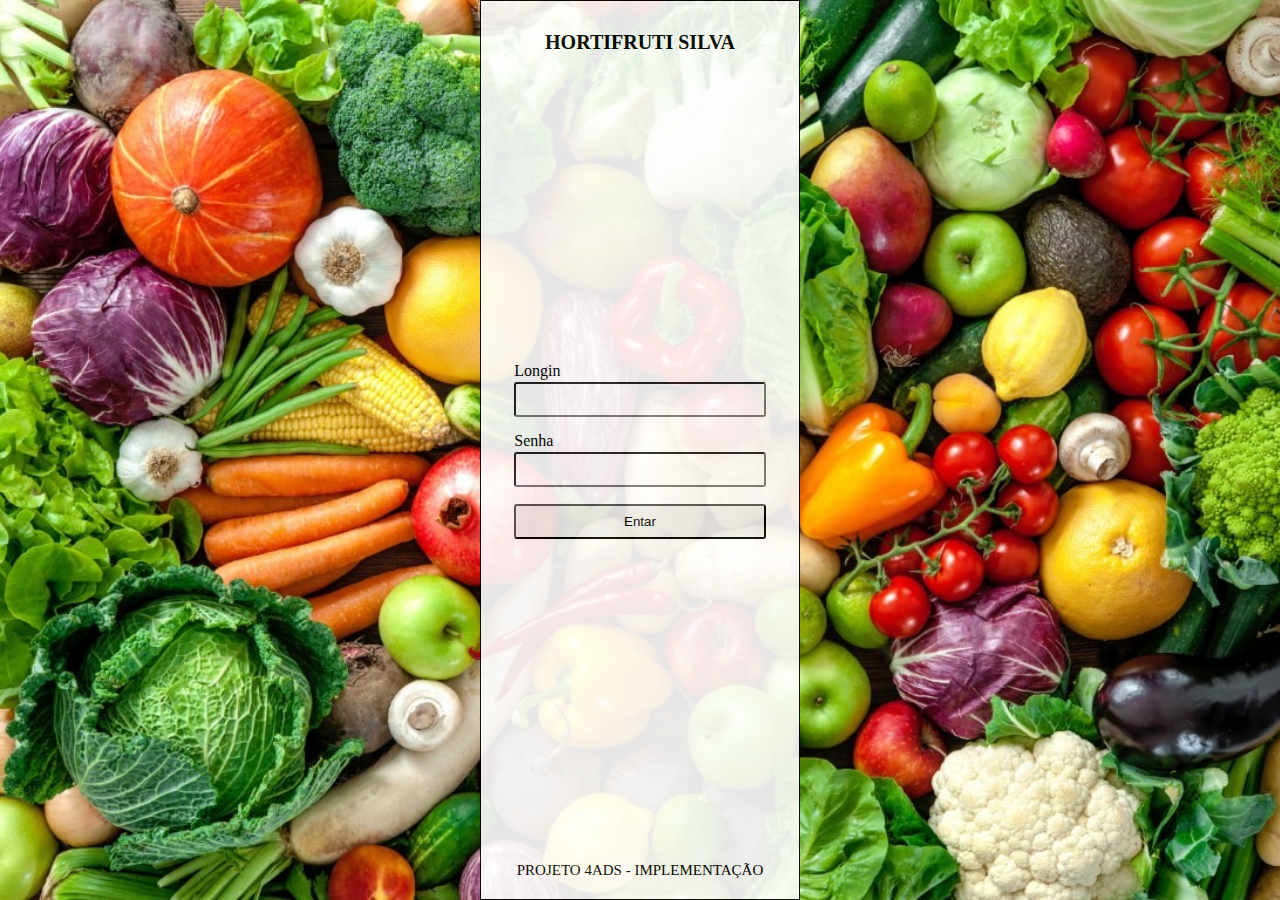
<file: sistema/index.html>
<!DOCTYPE html>
<html lang="pt-br">
  <head>
    <meta charset="UTF-8" />
    <meta http-equiv="X-UA-Compatible" content="IE=edge" />
    <meta name="viewport" content="width=device-width, initial-scale=1.0" />

    <link rel="stylesheet" href="./assets/css/main.css" />

    <title>HortFrut Silva</title>
  </head>
  <body>
    <div class="view-index">
      <div class="container-index flex">
        <header>HortiFruti Silva</header>

        <div id="form">
          <form action="gerenciamento.html" method="post">
            <label for="login">Longin</label>
            <input type="text" />
            <label for="senha">Senha</label>
            <input type="password" />
            <input class="bt" type="submit" value="Entar" />
          </form>
        </div>

        <footer>Projeto 4ads - Implementação</footer>
      </div>
    </div>
  </body>
</html>
</file>
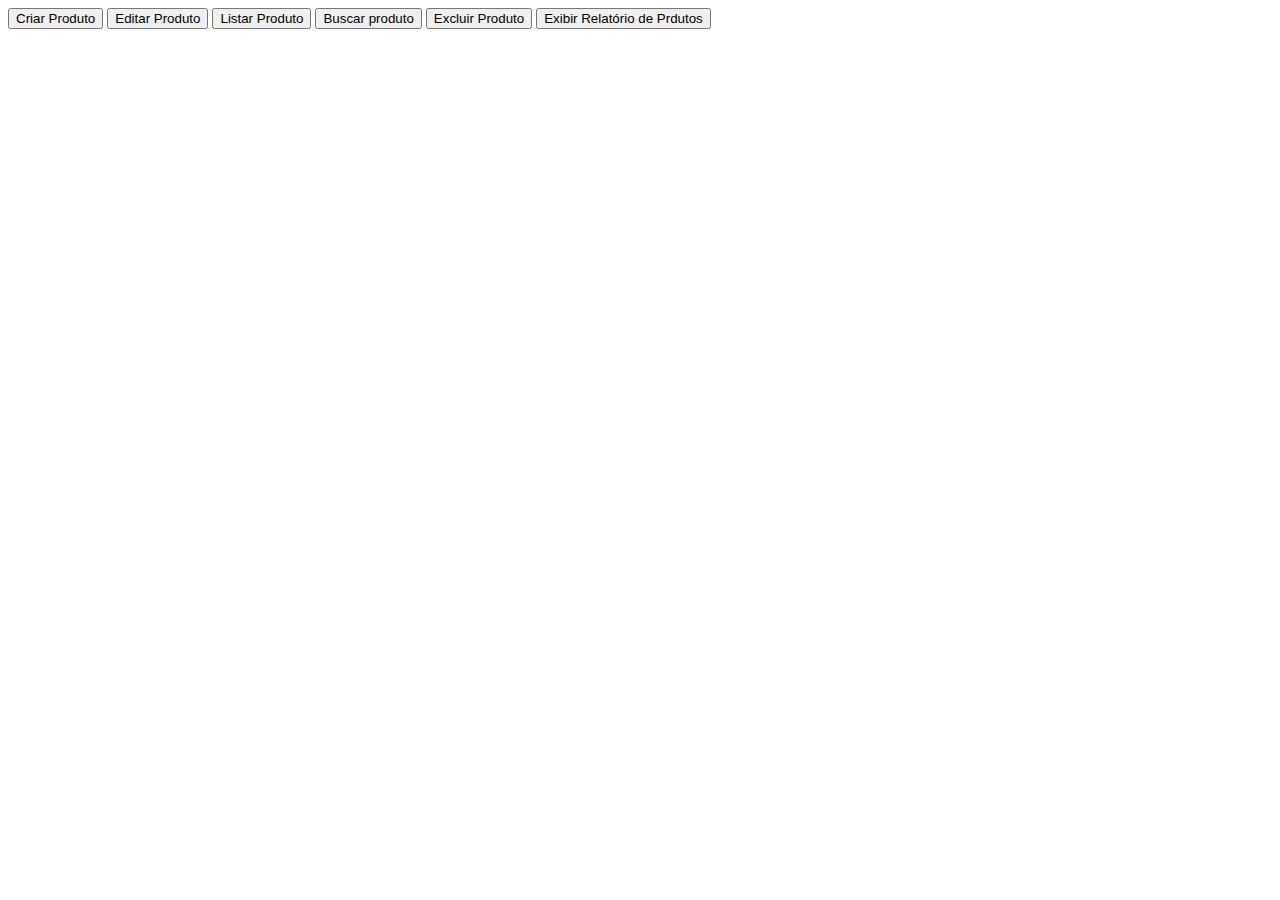
<file: sistema/estoque.html>
<!DOCTYPE html>
<html lang="en">
<head>
    <meta charset="UTF-8">
    <meta http-equiv="X-UA-Compatible" content="IE=edge">
    <meta name="viewport" content="width=device-width, initial-scale=1.0">
    <title>Estoque | Hortifruti Silva</title>
</head>
<body>
    <nav>
        <button> Criar Produto </button>
        <button> Editar Produto </button>
        <button> Listar Produto </button>
        <button> Buscar produto </button>
        <button> Excluir Produto </button>
        <button> Exibir Relatório de Prdutos </button>
    </nav>
</body>
</html>
</file>
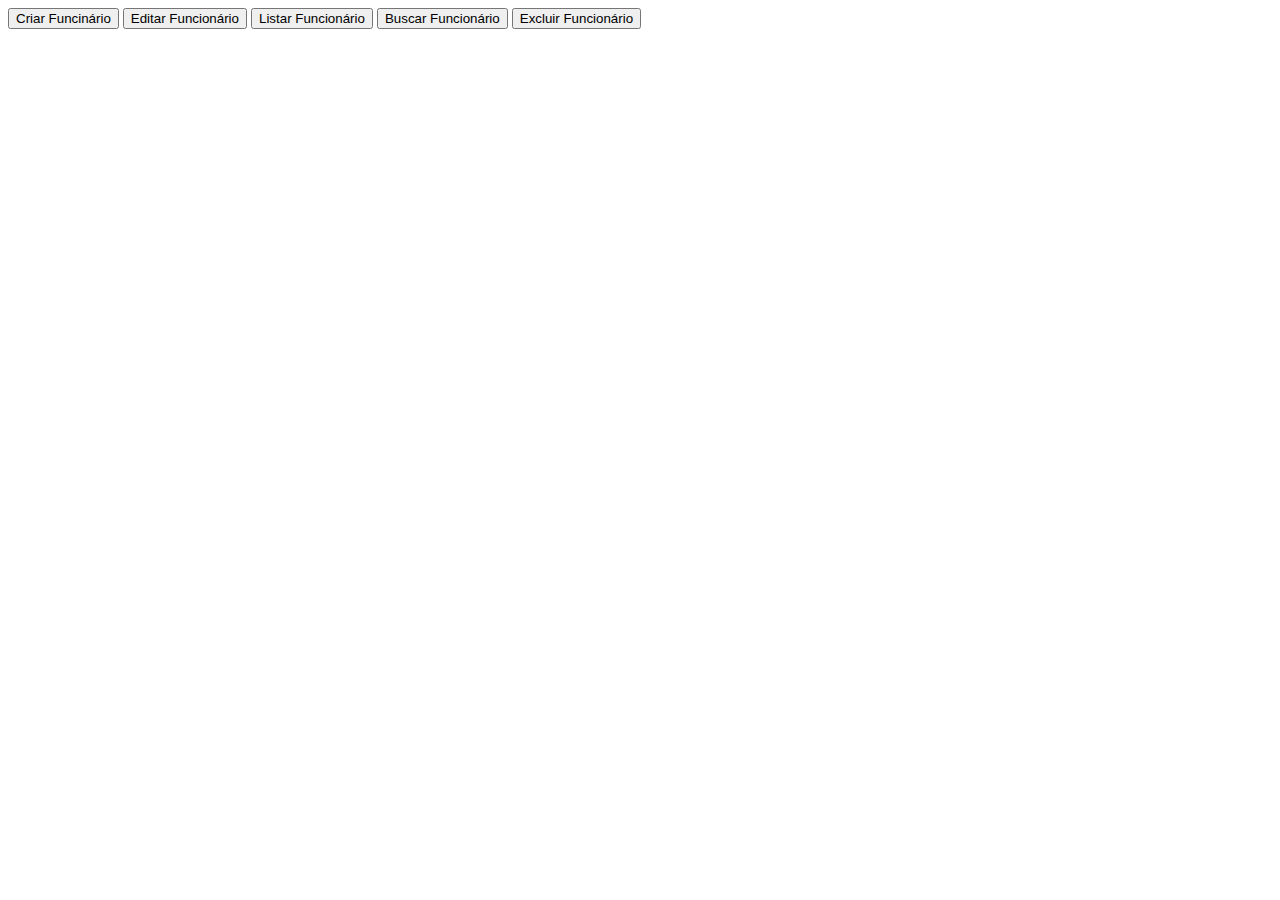
<file: sistema/funcionários.html>
<!DOCTYPE html>
<html lang="en">
<head>
    <meta charset="UTF-8">
    <meta http-equiv="X-UA-Compatible" content="IE=edge">
    <meta name="viewport" content="width=device-width, initial-scale=1.0">
    <title>Funcionários | Hortifruti Silva</title>
</head>
<body>
    <nav>
        <button> Criar Funcinário</button>
        <button> Editar Funcionário</button>
        <button> Listar Funcionário</button>
        <button> Buscar Funcionário</button>
        <button> Excluir Funcionário</button>
    </nav>
</body>
</html>
</file>
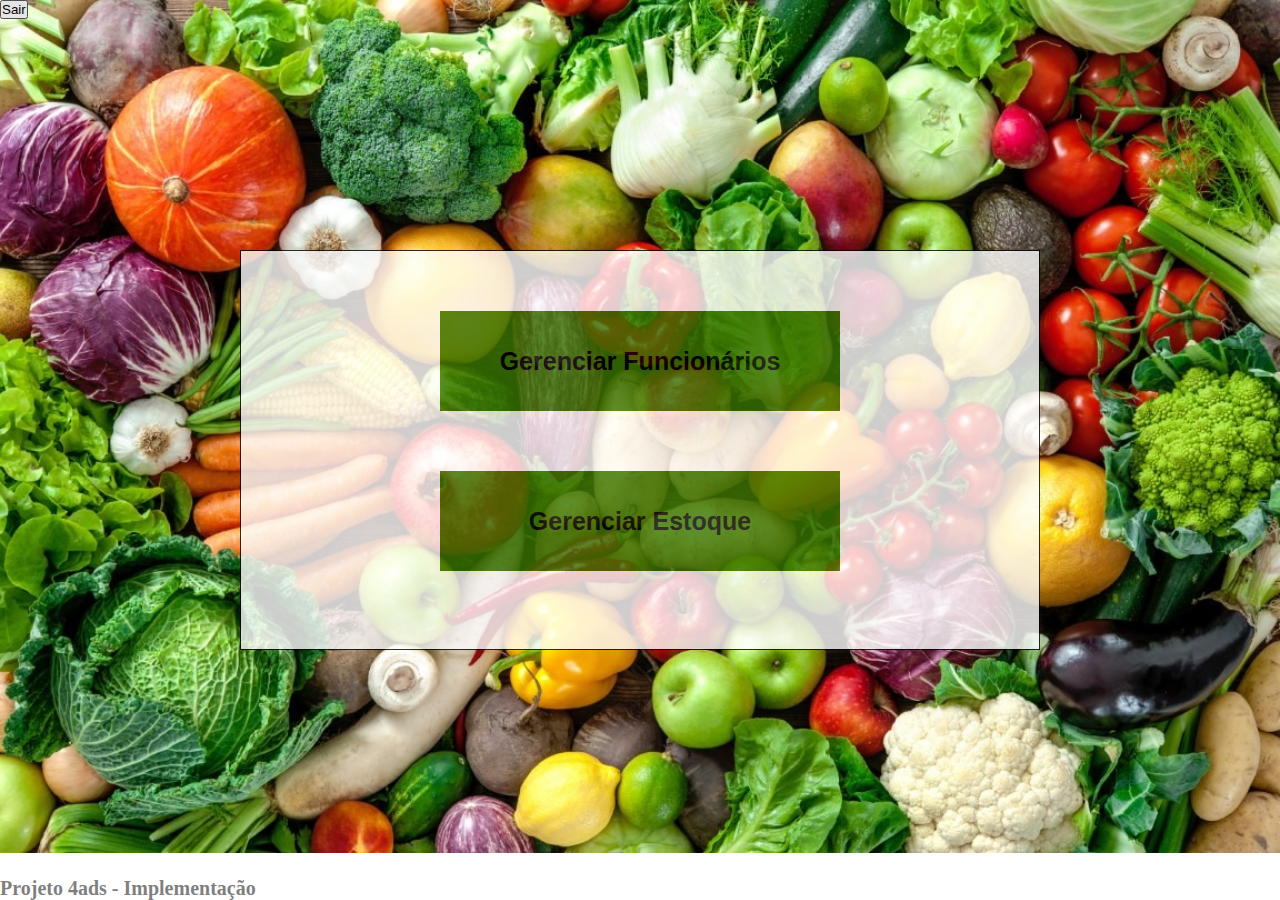
<file: sistema/gerenciamento.html>
<!DOCTYPE html>
<html lang="en">
    <head>
        <meta charset="UTF-8">
        <meta http-equiv="X-UA-Compatible" content="IE=edge">
        <meta name="viewport" content="width=device-width, initial-scale=1.0">
        <title>Gerenciamento | Hortifuti Silva</title>
        <link rel="stylesheet" href="./assets/css/gerenciamento.css" />
    </head>
    <body>
        <header>
            <a href="index.html"><button>Sair</button></a>
        </header>
        
        <nav class="naveg central">
            <a href="funcionarios.html"><button class="btn">Gerenciar Funcionários</button></a><br>
            <a href="estoque.html"><button class="btn">Gerenciar Estoque</button></a>
        </nav>

        <footer>Projeto 4ads - Implementação</footer>
    </body>
</html>
</file>
<file: sistema/assets/css/main.css>
* {
  margin: 0;
  padding: 0;
  box-sizing: border-box;
}

:root {
  /* font-size como padrão em 10px*/
  font-size: 62.5%;
}

.view-index {
  width: 100vw;
  height: 100vh;

  background-image: url('../../assets/img/verduras.jpg');
  background-repeat: no-repeat;
  background-size: cover;
}

.container-index {
  border: 0.3px solid;
  margin: 0 auto;

  width: 25vw;
  height: 100vh;

  background-color: white;
  opacity: 0.9;
}

.flex {
  display: flex;
  flex-direction: column;
  justify-content: space-between;
  align-items: center;
}

.container-index header {
  margin-top: 3rem;
  font-size: 2rem;
  font-weight: bold;
}

.container-index footer {
  font-size: 1.5rem;
  font-weight: normal;
  margin-bottom: 2rem;
}

.container-index header,
.container-index footer {
  text-transform: uppercase;
}

/*====================== Formulario ======================*/
#form {
  max-width: 500px;
  opacity: 1;
}

#form label {
  display: block;
  font-size: 1.6rem;
}

#form form input {
  border-radius: 0.3rem;
  margin: 0.2rem 0 1.5rem 0;
  padding: 0.8rem;
  width: 100%;
}

.bt:hover {
  background-color: #367401;
  opacity: none;
}
</file>
<file: sistema/assets/css/gerenciamento.css>
* {
    margin: 0;
    padding: 0;
    box-sizing: border-box;
  }
body{
    background-image: url('../../assets/img/verduras.jpg');
    background-repeat: no-repeat;
    background-size: cover;
}

footer{
        position: absolute;
        bottom: 0px;
        border: 0px;

        font-size: 20px;
        font-weight: bolder;
        background-color: white;
        opacity: 0.5;
}
.naveg{

    position: absolute;
    width: 800px;
    height: 400px;

    text-align: center;

    background-color: white;
    opacity: 0.8;
    border: 1px solid black;
}

.btn{
        position: relative;
        border: 0px;
        width: 400px;
        height: 100px;

        background-color: #367401;
        
        text-align: center;

        margin-top: 60px;
        font-size: 25px;
        font-weight: bolder;
        color: black;
}
.btn:hover{
        background-color: #1a3800;
}
.central{
        top: 0;
        bottom: 0;
        left: 0;
        right: 0;
        margin: auto;
}
</file>
